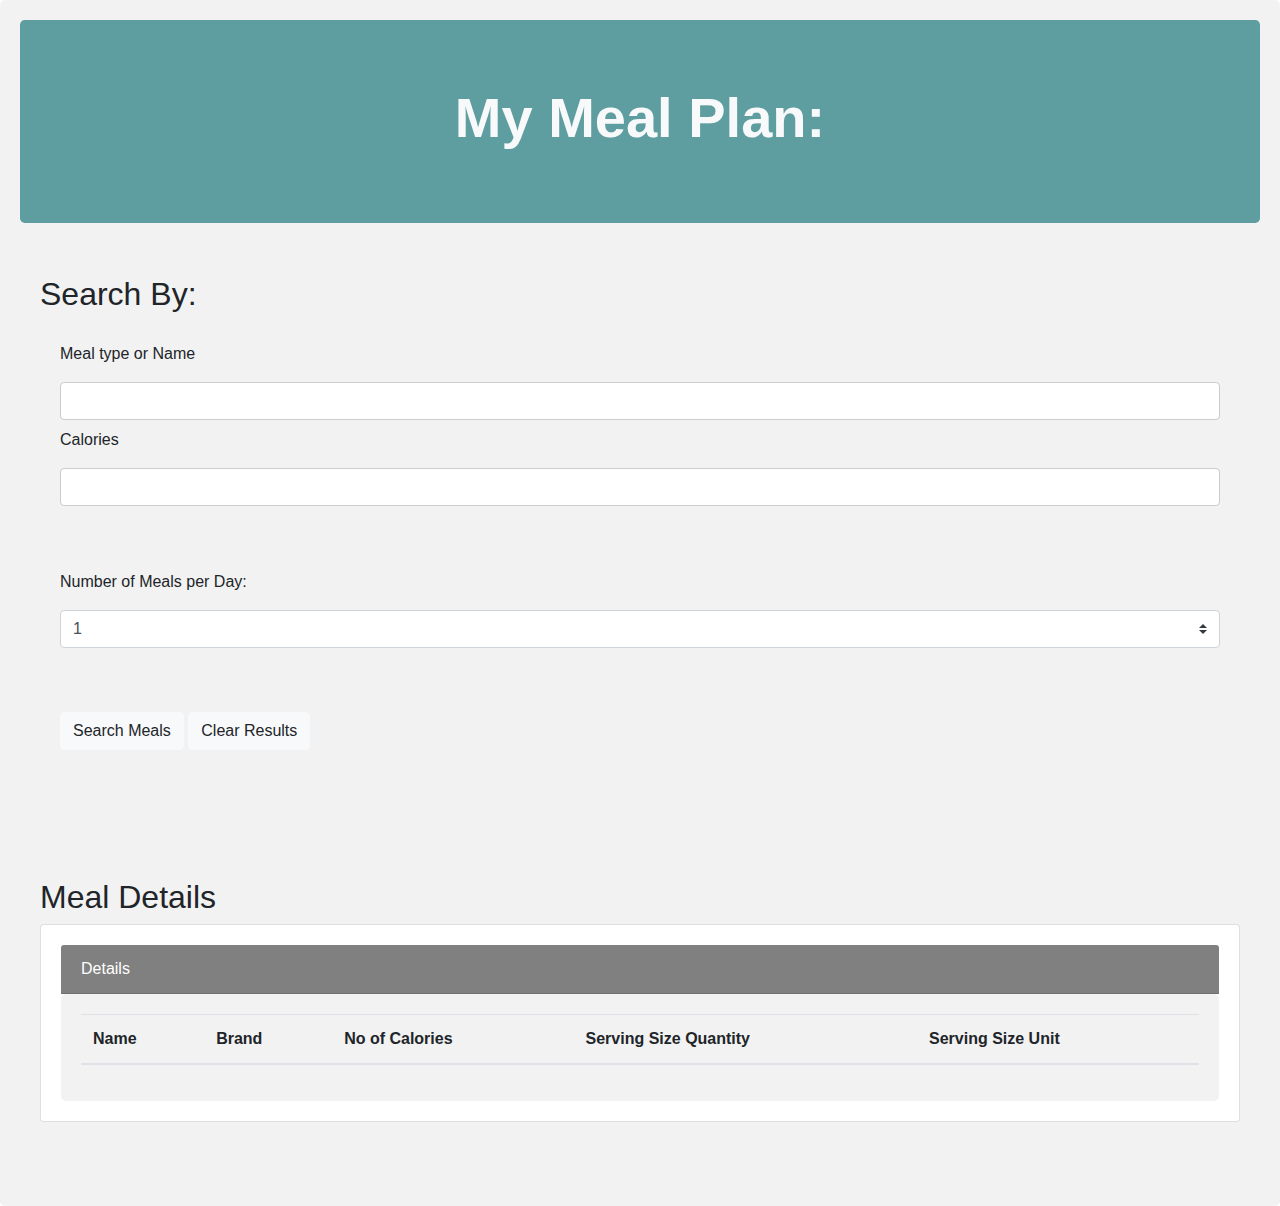
<file: index.html>
<!DOCTYPE html>
<html lang="en-us">

<head>
    <meta charset="UTF-8">
    <title>Fitness Meal Plan</title>

    <!-- Bootstrap CSS -->
    <link rel="stylesheet" href="https://stackpath.bootstrapcdn.com/bootstrap/4.3.1/css/bootstrap.min.css" integrity="sha384-ggOyR0iXCbMQv3Xipma34MD+dH/1fQ784/j6cY/iJTQUOhcWr7x9JvoRxT2MZw1T" crossorigin="anonymous">
    <link rel="stylesheet" href="https://maxcdn.bootstrapcdn.com/bootstrap/4.0.0/css/bootstrap.min.css">
	<script src="https://cdnjs.cloudflare.com/ajax/libs/jquery/3.2.1/jquery.min.js"></script>
	<script src="https://maxcdn.bootstrapcdn.com/bootstrap/4.0.0/js/bootstrap.min.js"></script>
	<!-- Free Icons -->
    <!-- <link rel="stylesheet" href="https://use.fontawesome.com/releases/v5.8.1/css/all.css" integrity="sha384-50oBUHEmvpQ+1lW4y57PTFmhCaXp0ML5d60M1M7uH2+nqUivzIebhndOJK28anvf" crossorigin="anonymous"> -->
    <!-- This link connects to my CSS file. -->
    <link rel="stylesheet" type="text/css" href="assets/css/style.css">

    

</head>

<body>
<div>

    <div id= "fitnessMealPlan-header" class="jumbotron" style = "background-color:cadetblue; color: white" >
        <h1 class="display-4 text-light font-weight-bold text-center">My Meal Plan:</h1>
    </div>

    <div id="search-by:" class="container-div">
        <h2 id="search-by-header" class="container-header">Search By: </h2>
        <!-- Form to capture meal and calorie required -->
        <form id="search-by-forms">
            
            <div class="form-group">
			 <label for="search-input">Meal type or Name</label>
            <input type="text" class="form-control" id="meal-type">
            <label for="search-input">Calories</label>
            <input type="text" class="form-control" id="calories">
           
            </div>
            <!-- to value for different meal suggestion depending on how many meals for the day -->
            <div class="form-group">
            <label for="number-records">Number of Meals per Day:</label>
            <select class="custom-select" id="number-records">
                <option value= "1">1</option>
                <option value= "2">2</option>
                <option value= "3">3</option>
                <option value= "4">4</option>
                
            </select>
            </div>

            <div class= "button-group">
                <button id="submit" class="btn btn-light" type="submit"><i class="fas fa-search"></i>Search Meals</button>
                <button id= "clear-button"  class="btn btn-light" type="submit">Clear Results</button>
            </div>


        </form>
        </div><br />
	<br />
	   <div class="row">

      <div class="col-md-12">
		<h2>Meal Details</h2>
        <!-- The Meal and Calorie table-->
        <div class="card mb-4">
          <div class="card-header" style="background-color: grey; color: white">Details</div>		  
          <div class="card-body">
            <table class="table table-hover" id="meal-table">
              <thead>
                <tr>
                  <th>Name</th>
                  <th>Brand</th>
                  <th>No of Calories</th>
				   <th>Serving Size Quantity</th>
				    <th>Serving Size Unit</th>
                </tr>
              </thead>
             <tbody id="meal-detail-body">
              </tbody>
            </table>
          </div>
        </div>
      </div>
    </div>


<script src="assets/javascript/app.js"></script>
</div>
</body>
</html>
</file>
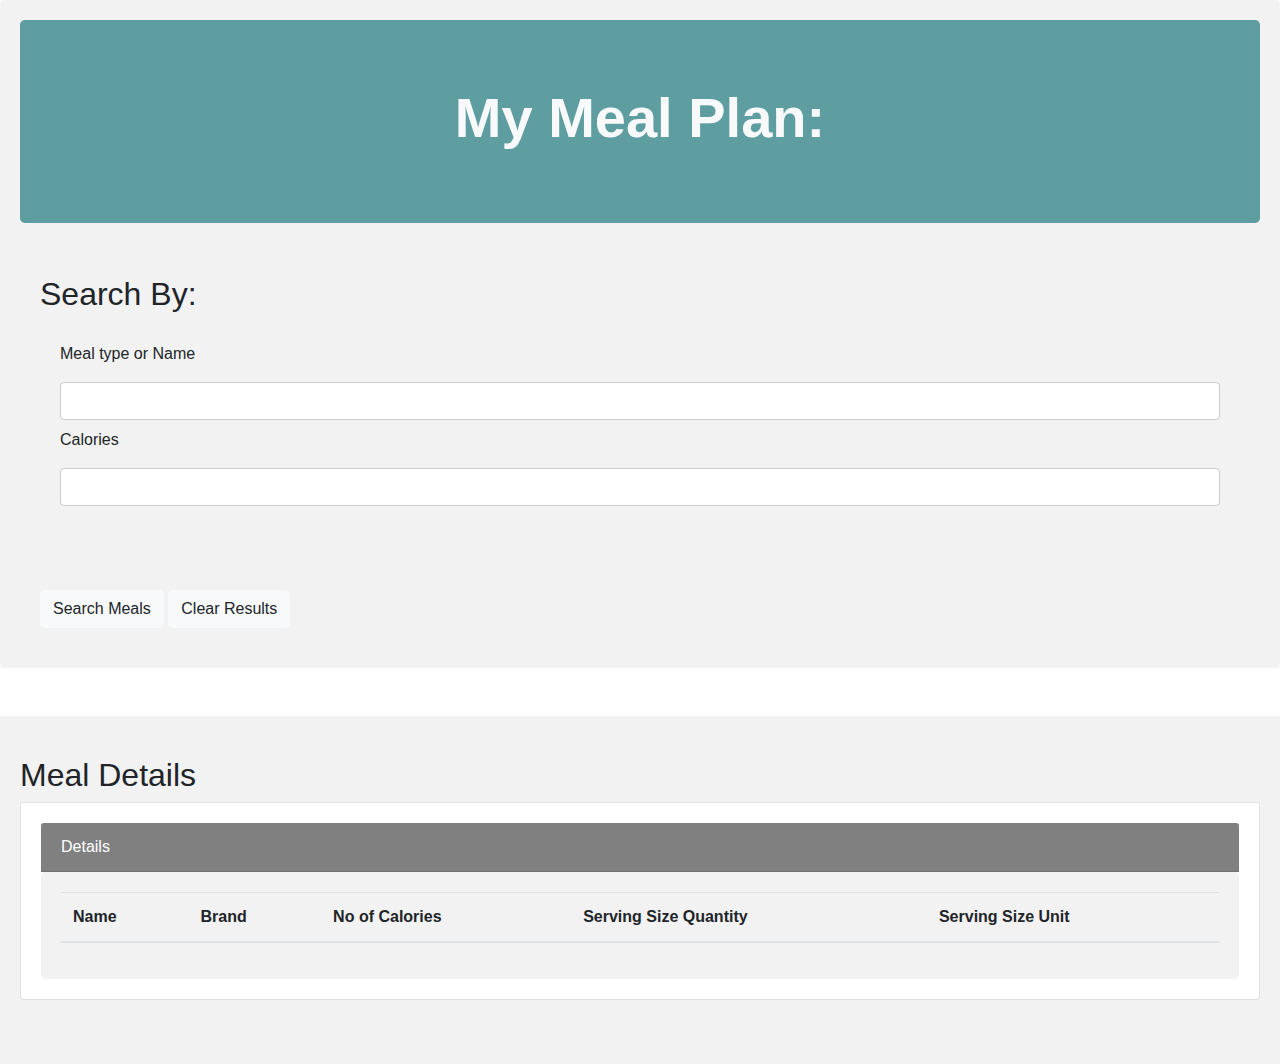
<file: meal.html>
<!DOCTYPE html>
<html lang="en-us">

<head>
    <meta charset="UTF-8">
    <title>Fitness Meal Plan</title>

    <!-- Bootstrap CSS -->
    <link rel="stylesheet" href="https://stackpath.bootstrapcdn.com/bootstrap/4.3.1/css/bootstrap.min.css" integrity="sha384-ggOyR0iXCbMQv3Xipma34MD+dH/1fQ784/j6cY/iJTQUOhcWr7x9JvoRxT2MZw1T" crossorigin="anonymous">
    <link rel="stylesheet" href="https://maxcdn.bootstrapcdn.com/bootstrap/4.0.0/css/bootstrap.min.css">
	<script src="https://cdnjs.cloudflare.com/ajax/libs/jquery/3.2.1/jquery.min.js"></script>
	<script src="https://maxcdn.bootstrapcdn.com/bootstrap/4.0.0/js/bootstrap.min.js"></script>
	<!-- Free Icons -->
    <!-- <link rel="stylesheet" href="https://use.fontawesome.com/releases/v5.8.1/css/all.css" integrity="sha384-50oBUHEmvpQ+1lW4y57PTFmhCaXp0ML5d60M1M7uH2+nqUivzIebhndOJK28anvf" crossorigin="anonymous"> -->
    <!-- This link connects to my CSS file. -->
    <link rel="stylesheet" type="text/css" href="assets/css/meal.css">

    

</head>

<body>
<div>

    <div id= "fitnessMealPlan-header" class="jumbotron" style = "background-color:cadetblue; color: white" >
        <h1 class="display-4 text-light font-weight-bold text-center">My Meal Plan:</h1>
    </div>

    <div id="search-by:" class="container-div">
        <h2 id="search-by-header" class="container-header">Search By: </h2>
        <!-- Form to capture meal and calorie required -->
        <form id="search-by-forms">
            
            <div class="form-group">
			      <label for="search-input">Meal type or Name</label>
            <input type="text" class="form-control" id="meal-type">  
           <label for="search-input">Calories</label>
            <input type="text" class="form-control" id="calories">
              </div>

            </div>
           
              <!-- to value for different meal suggestion depending on how many meals for the day -->
            <!-- <div class="form-group">
            <label for="number-records">Number of Meals per Day:</label>
            <select class="custom-select" id="number-records">
                <option value= "1">1</option>
                <option value= "2">2</option>
                <option value= "3">3</option>
                <option value= "4">4</option>
                
            </select>
            </div> -->

            <div class= "button-group">
                <button id="submit" class="btn btn-light" type="submit"><i class="fas fa-search"></i>Search Meals</button>
                <button id= "clear-button"  class="btn btn-light" type="submit">Clear Results</button>
            </div>


        </form>
        </div><br />
	<br />
	   <div class="row">

      <div class="col-md-12">
		<h2>Meal Details</h2>
        <!-- The Meal and Calorie table-->
        <div class="card mb-4">
          <div class="card-header" style="background-color: grey; color: white">Details</div>		  
          <div class="card-body">
            <table class="table table-hover" id="meal-table">
              <thead>
                <tr>
                  <th>Name</th>
                  <th>Brand</th>
                  <th>No of Calories</th>
				   <th>Serving Size Quantity</th>
				    <th>Serving Size Unit</th>
                </tr>
              </thead>
             <tbody id="meal-detail-body">
              </tbody>
            </table>
          </div>
        </div>
      </div>
    </div>


   <script src="assets/javascript/meal.js"></script>
</div>
</body>
</html>
</file>
<file: assets/css/style.css>
input[type=text], select {
          width: 100%;
          padding: 12px 20px;
          margin: 8px 0;
          display: inline-block;
          border: 1px solid #ccc;
          border-radius: 4px;
          box-sizing: border-box;
        }
        
        input[type=submit] {
          width: 100%;
          background-color: #4CAF50;
          color: white;
          padding: 14px 20px;
          margin: 8px 0;
          border: none;
          border-radius: 4px;
          cursor: pointer;
        }
        
        input[type=submit]:hover {
          background-color: #45a049;
        }
        
        div {
          border-radius: 5px;
          background-color: #f2f2f2;
          padding: 20px;
        }
</file>
<file: assets/css/meal.css>
input[type=text], select {
          width: 100%;
          padding: 12px 20px;
          margin: 8px 0;
          display: inline-block;
          border: 1px solid #ccc;
          border-radius: 4px;
          box-sizing: border-box;
        }
        
        input[type=submit] {
          width: 100%;
          background-color: #4CAF50;
          color: white;
          padding: 14px 20px;
          margin: 8px 0;
          border: none;
          border-radius: 4px;
          cursor: pointer;
        }
        
        input[type=submit]:hover {
          background-color: #45a049;
        }
        
        div {
          border-radius: 5px;
          background-color: #f2f2f2;
          padding: 20px;
        }
</file>
